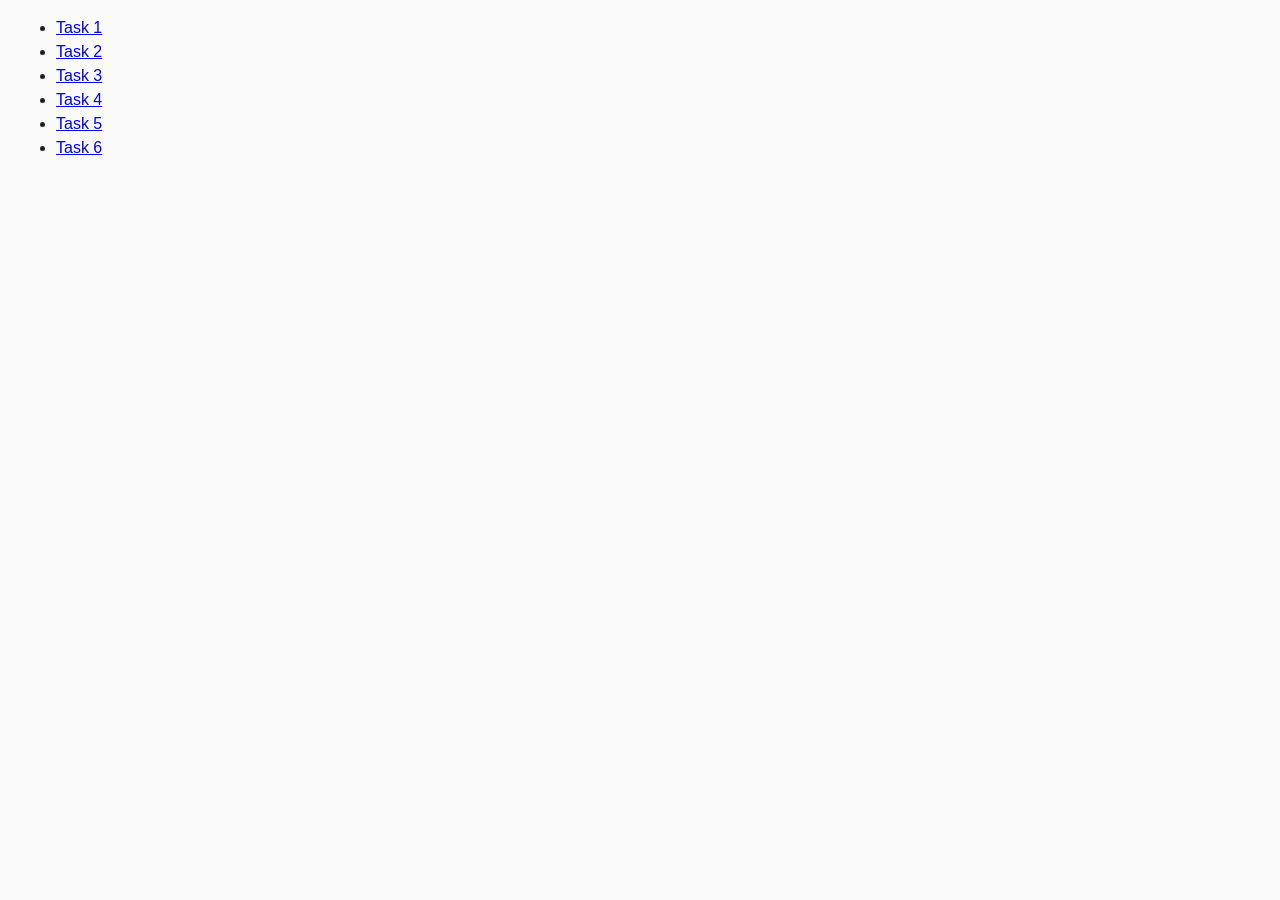
<file: index.html>
<!DOCTYPE html>
<html lang="ru">

<head>
  <meta charset="UTF-8" />
  <meta http-equiv="X-UA-Compatible" content="IE=edge" />
  <meta name="viewport" content="width=device-width, initial-scale=1.0" />
  <title>Homework 7</title>
  <link rel="stylesheet" href="css/common.css" />
</head>

<body>
  <ul>
    <li><a href="task-1.html">Task 1</a></li>
    <li><a href="task-2.html">Task 2</a></li>
    <li><a href="task-3.html">Task 3</a></li>
    <li><a href="task-4.html">Task 4</a></li>
    <li><a href="task-5.html">Task 5</a></li>
    <li><a href="task-6.html">Task 6</a></li>
  </ul>
</body>

</html>
</file>
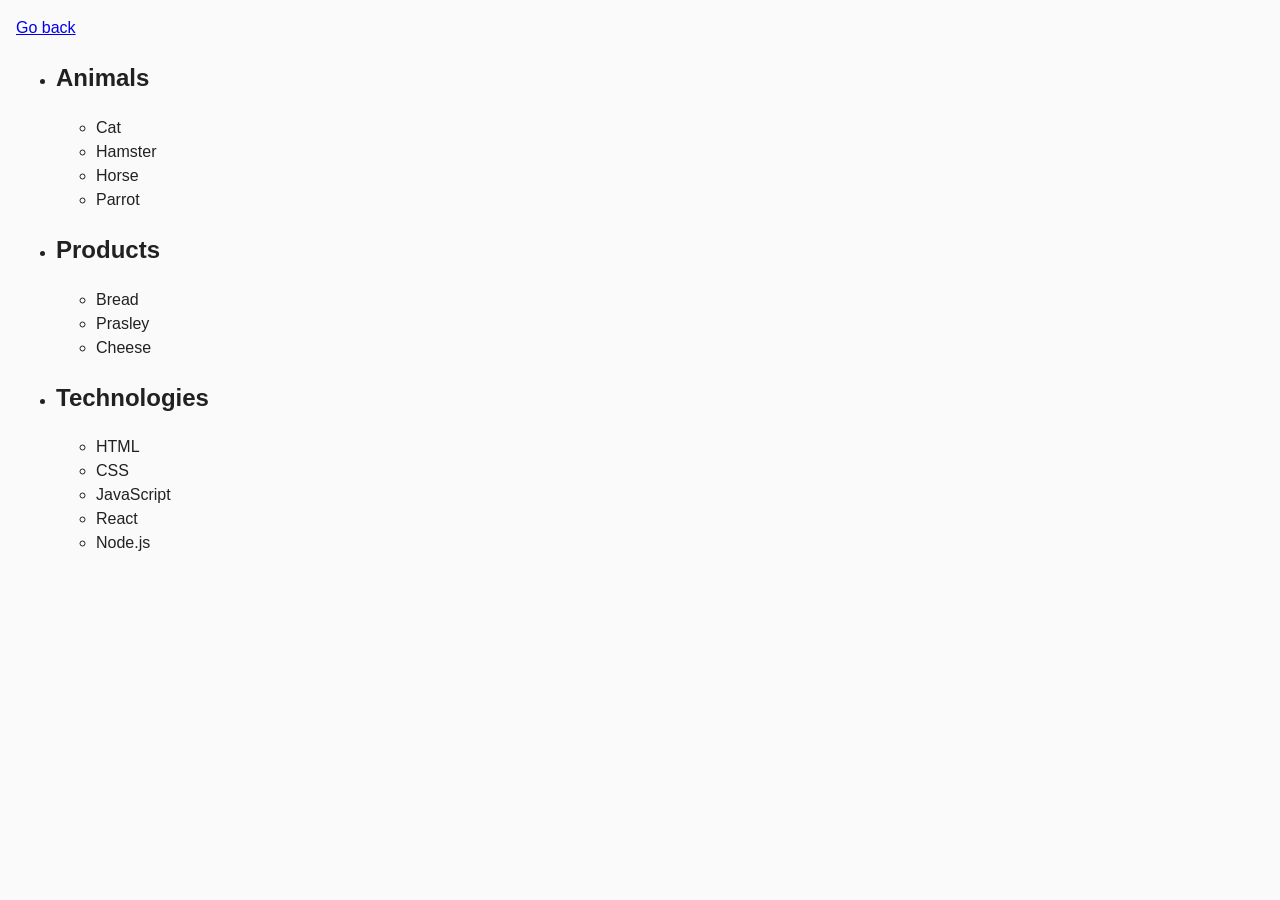
<file: task-01.html>
<!DOCTYPE html>
<html lang="ru">

<head>
  <meta charset="UTF-8" />
  <meta http-equiv="X-UA-Compatible" content="IE=edge" />
  <meta name="viewport" content="width=device-width, initial-scale=1.0" />
  <title>Task 1</title>
  <link rel="stylesheet" href="css/common.css" />
</head>

<body>
  <p><a href="index.html">Go back</a></p>

  <ul id="categories">
    <li class="item">
      <h2>Animals</h2>

      <ul>
        <li>Cat</li>
        <li>Hamster</li>
        <li>Horse</li>
        <li>Parrot</li>
      </ul>
    </li>
    <li class="item">
      <h2>Products</h2>

      <ul>
        <li>Bread</li>
        <li>Prasley</li>
        <li>Cheese</li>
      </ul>
    </li>
    <li class="item">
      <h2>Technologies</h2>

      <ul>
        <li>HTML</li>
        <li>CSS</li>
        <li>JavaScript</li>
        <li>React</li>
        <li>Node.js</li>
      </ul>
    </li>
  </ul>

  <script src="./js/task-01.js" type="module"></script>
</body>

</html>
</file>
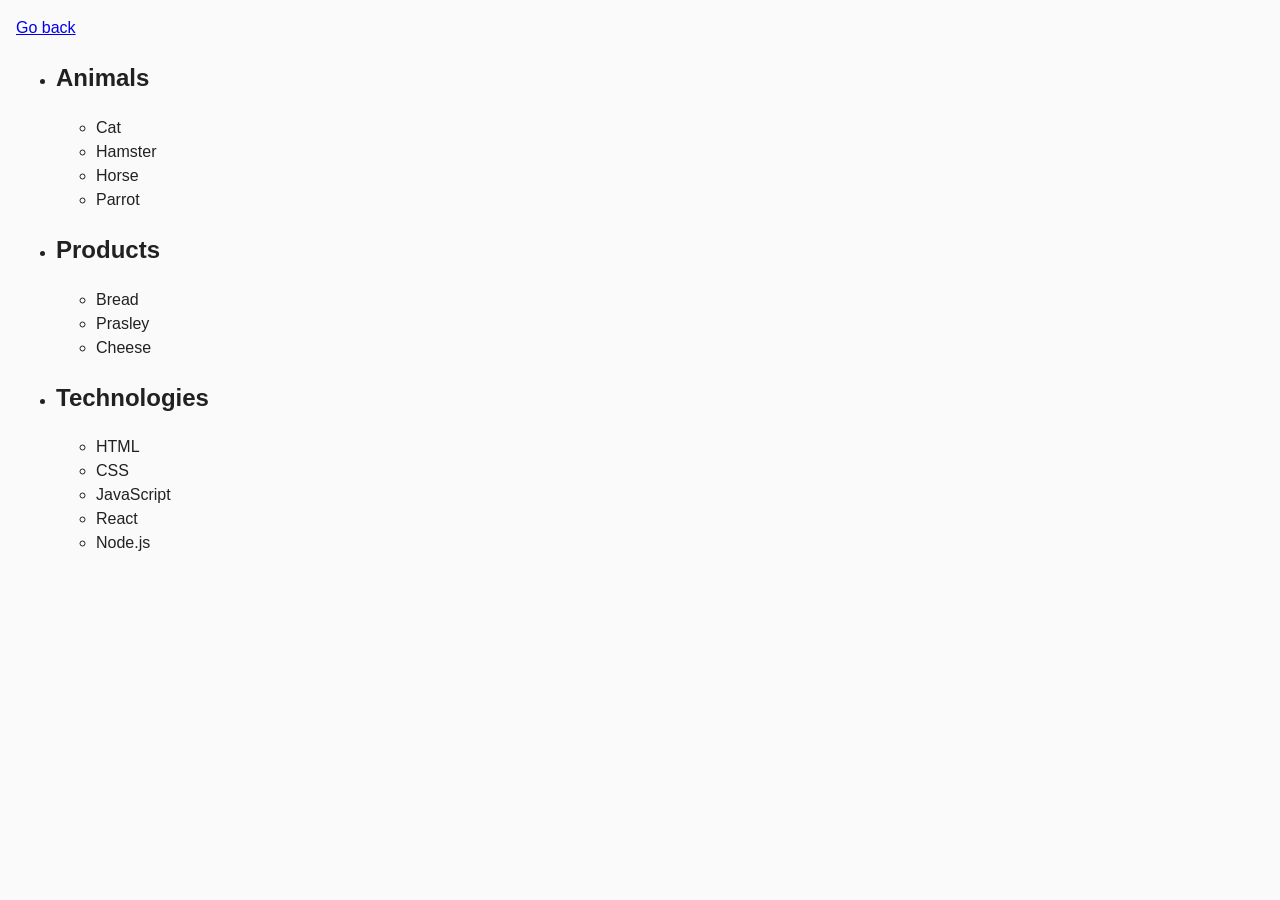
<file: task-1.html>
<!DOCTYPE html>
<html lang="ru">

<head>
  <meta charset="UTF-8" />
  <meta http-equiv="X-UA-Compatible" content="IE=edge" />
  <meta name="viewport" content="width=device-width, initial-scale=1.0" />
  <title>Task 1</title>
  <link rel="stylesheet" href="css/common.css" />
</head>

<body>
  <p><a href="index.html">Go back</a></p>

  <ul id="categories">
    <li class="item">
      <h2>Animals</h2>

      <ul>
        <li>Cat</li>
        <li>Hamster</li>
        <li>Horse</li>
        <li>Parrot</li>
      </ul>
    </li>
    <li class="item">
      <h2>Products</h2>

      <ul>
        <li>Bread</li>
        <li>Prasley</li>
        <li>Cheese</li>
      </ul>
    </li>
    <li class="item">
      <h2>Technologies</h2>

      <ul>
        <li>HTML</li>
        <li>CSS</li>
        <li>JavaScript</li>
        <li>React</li>
        <li>Node.js</li>
      </ul>
    </li>
  </ul>

  <script src="./js/task-1.js" type="module"></script>
</body>

</html>
</file>
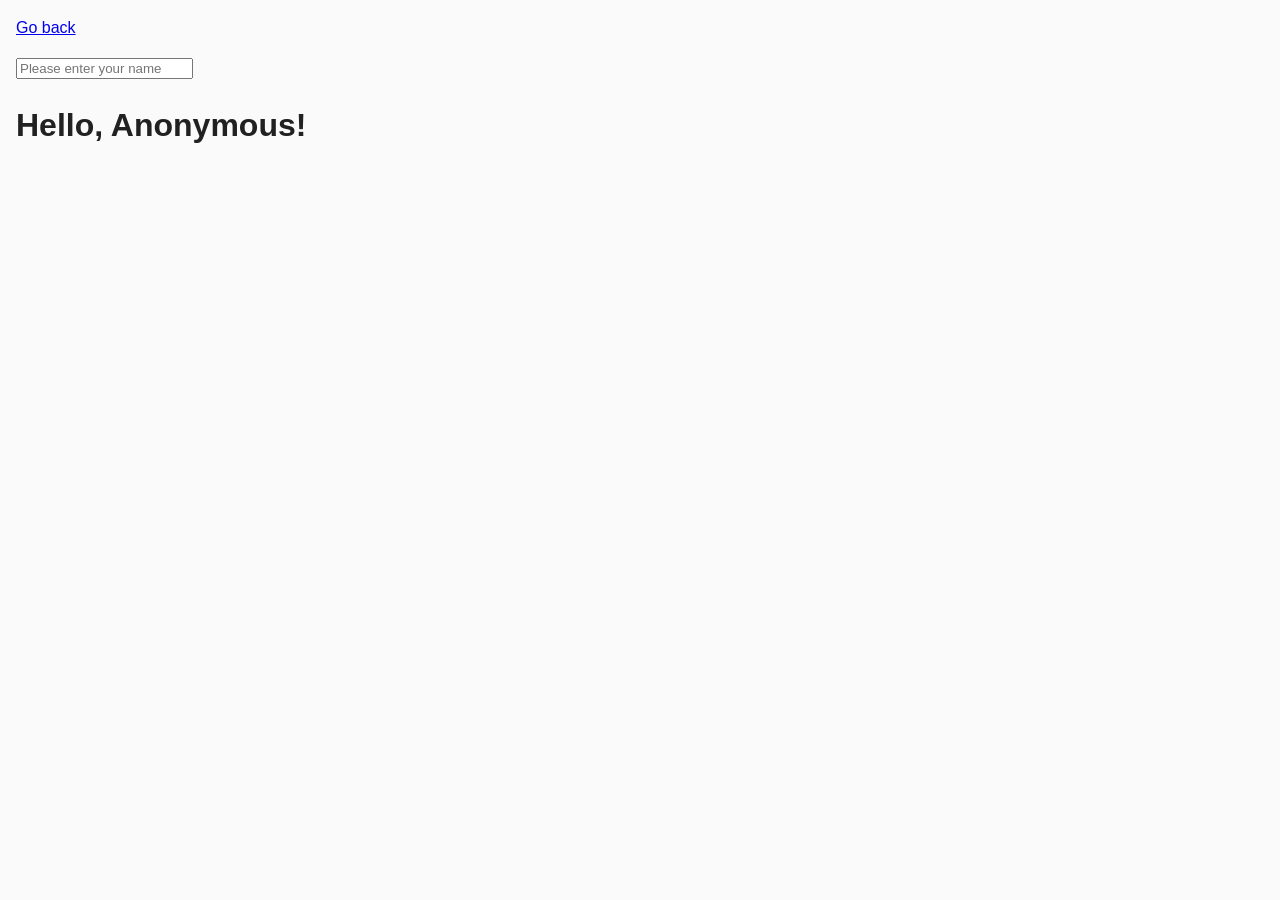
<file: task-3.html>
<!DOCTYPE html>
<html lang="ru">

<head>
  <meta charset="UTF-8" />
  <meta http-equiv="X-UA-Compatible" content="IE=edge" />
  <meta name="viewport" content="width=device-width, initial-scale=1.0" />
  <title>Task 3</title>
  <link rel="stylesheet" href="css/common.css" />
</head>

<body>
  <p><a href="index.html">Go back</a></p>

  <input type="text" id="name-input" placeholder="Please enter your name" />
  <h1>Hello, <span id="name-output">Anonymous</span>!</h1>

  <script src="./js/task-3.js" type="module"></script>
</body>

</html>
</file>
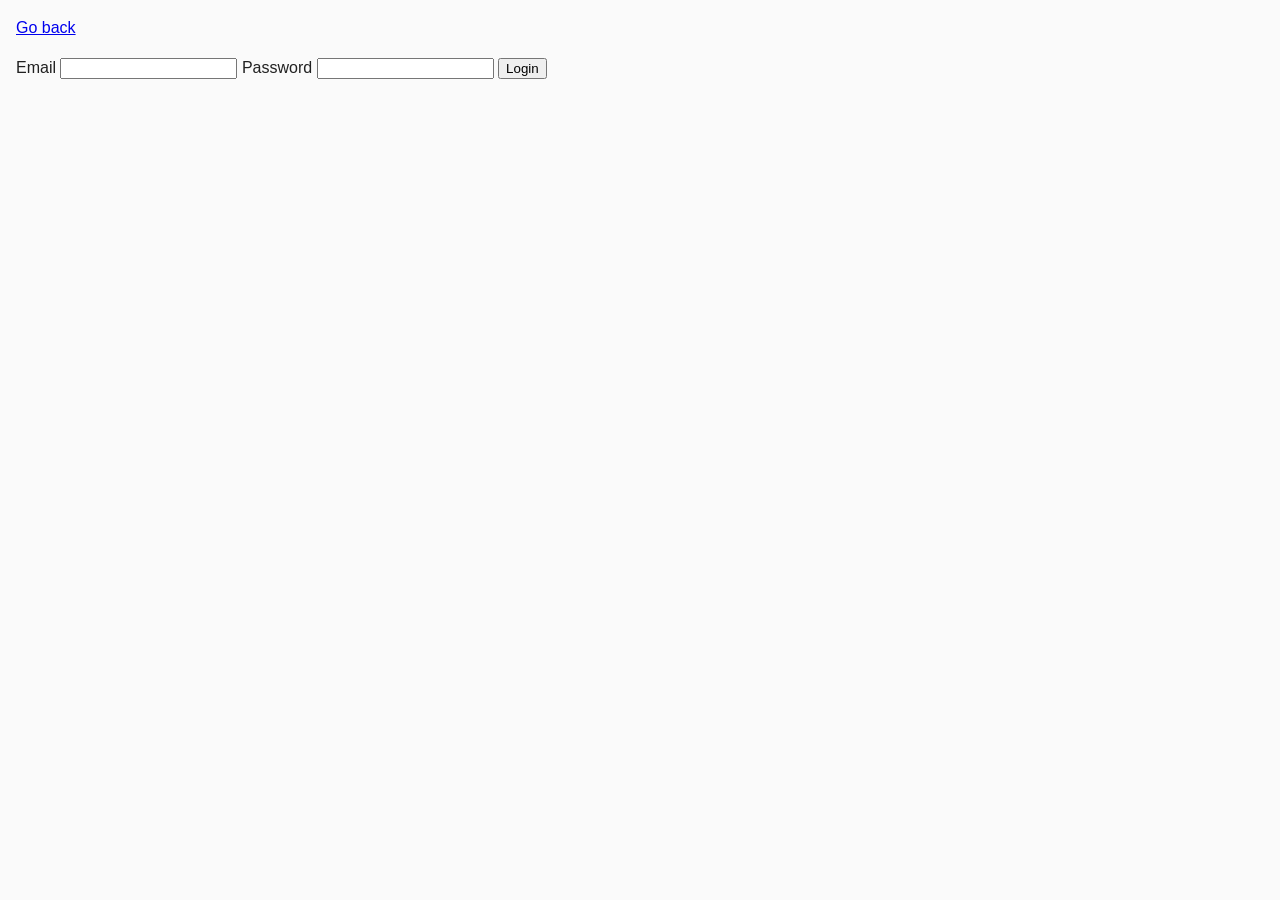
<file: task-4.html>
<!DOCTYPE html>
<html lang="ru">

<head>
  <meta charset="UTF-8" />
  <meta http-equiv="X-UA-Compatible" content="IE=edge" />
  <meta name="viewport" content="width=device-width, initial-scale=1.0" />
  <title>Task 4</title>
  <link rel="stylesheet" href="css/common.css" />
</head>

<body>
  <p><a href="index.html">Go back</a></p>

  <form class="login-form">
    <label>
      Email
      <input type="email" name="email" />
    </label>
    <label>
      Password
      <input type="password" name="password" />
    </label>
    <button type="submit">Login</button>
  </form>

  <script src="./js/task-4.js" type="module"></script>
</body>

</html>
</file>
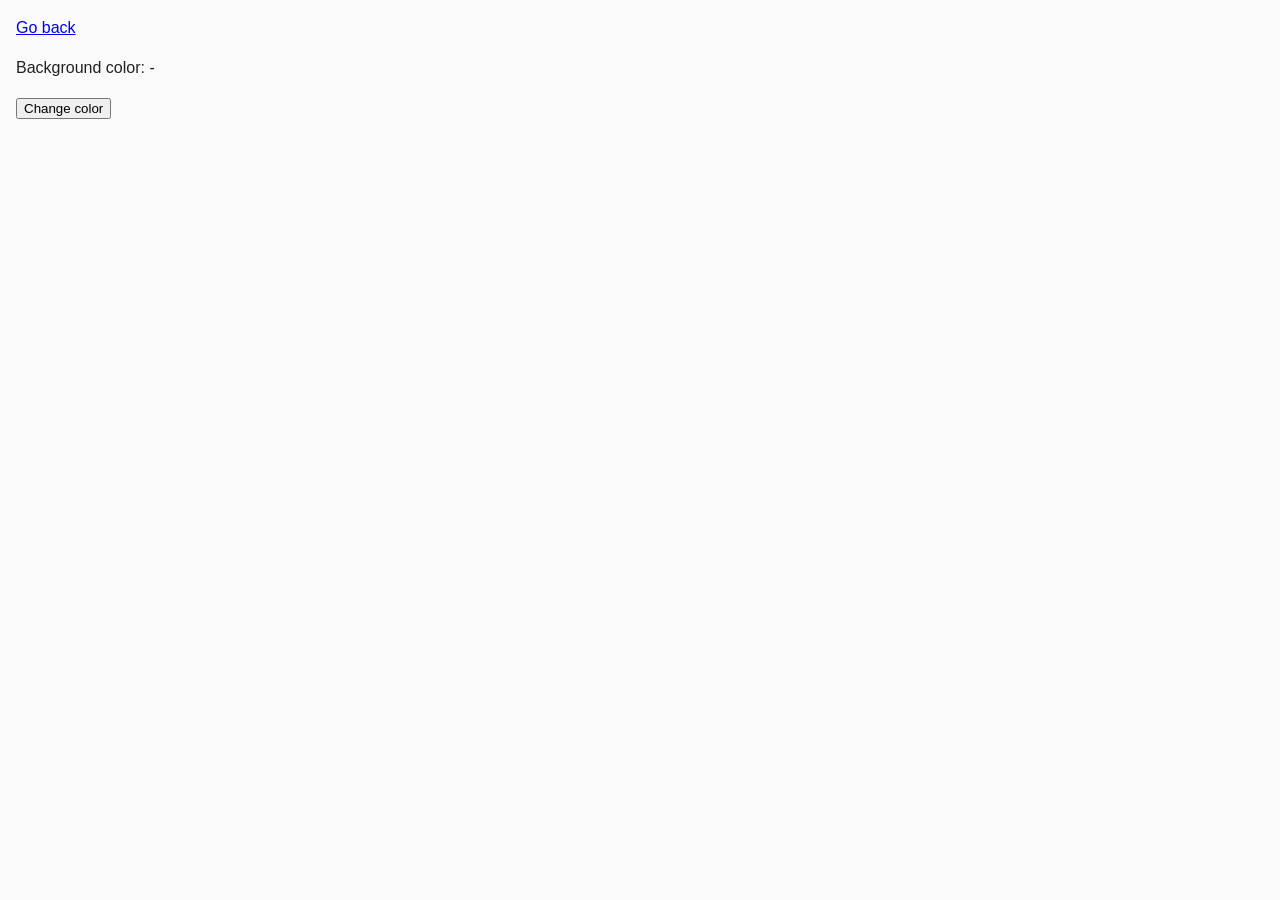
<file: task-5.html>
<!DOCTYPE html>
<html lang="ru">

<head>
  <meta charset="UTF-8" />
  <meta http-equiv="X-UA-Compatible" content="IE=edge" />
  <meta name="viewport" content="width=device-width, initial-scale=1.0" />
  <title>Task 5</title>
  <link rel="stylesheet" href="css/common.css" />
</head>

<body>
  <p><a href="index.html">Go back</a></p>

  <div class="widget">
    <p>Background color: <span class="color">-</span></p>
    <button type="button" class="change-color">Change color</button>
  </div>

  <script src="./js/task-5.js" type="module"></script>
</body>

</html>
</file>
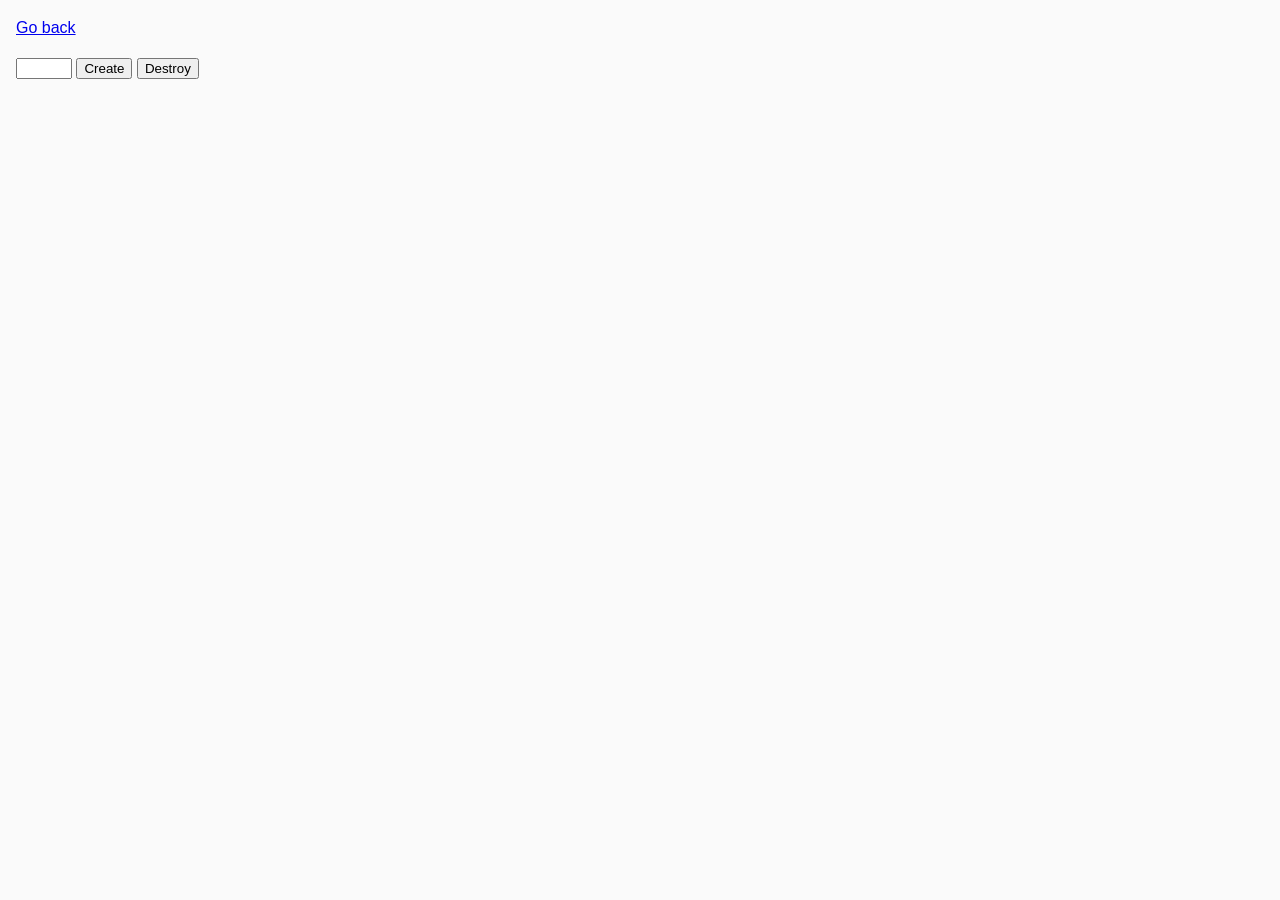
<file: task-6.html>
<!DOCTYPE html>
<html lang="ru">

<head>
  <meta charset="UTF-8" />
  <meta http-equiv="X-UA-Compatible" content="IE=edge" />
  <meta name="viewport" content="width=device-width, initial-scale=1.0" />
  <title>Task 6</title>
  <link rel="stylesheet" href="css/common.css" />
</head>

<body>
  <p><a href="index.html">Go back</a></p>

  <div id="controls">
    <input type="number" min="1" max="100" step="1" />
    <button type="button" data-create>Create</button>
    <button type="button" data-destroy>Destroy</button>
  </div>

  <div id="boxes"></div>

  <script src="./js/task-6.js" type="module"></script>
</body>

</html>
</file>
<file: css/common.css>
* {
  box-sizing: border-box;
}

body {
  margin: 16px;
  font-family: -apple-system, BlinkMacSystemFont, 'Segoe UI', Roboto, Oxygen,
    Ubuntu, Cantarell, 'Open Sans', 'Helvetica Neue', sans-serif;
  -webkit-font-smoothing: antialiased;
  -moz-osx-font-smoothing: grayscale;
  background-color: #fafafa;
  color: #212121;
  line-height: 1.5;
}

.gallery {
  display: flex;
  flex-wrap: wrap;
  gap: 10px;
}

.gallery>li {
  width: 30%;
}

.gallery>li>img {
  width: 100%;
}
</file>
